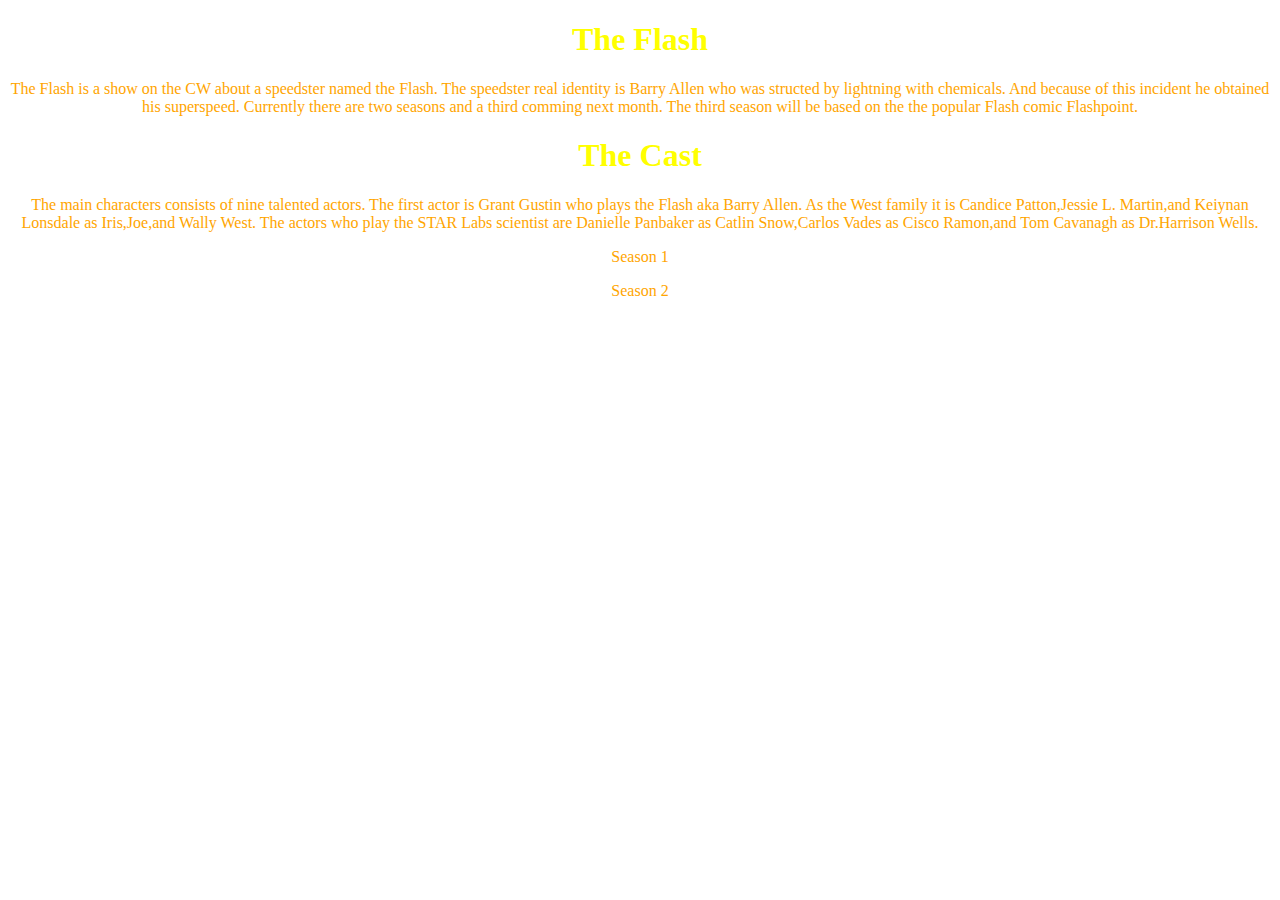
<file: index.html>
<!DOCTYPE html>
<html lang="en">
  <head>
    <meta charset="utf-8">
    <link rel="stylesheet" href="style.css">
</head>
  <body>
    <!-- page content --> <h1>The Flash</h1>
<p>The Flash is a show on the CW about a speedster named the Flash. The speedster real identity is Barry Allen who was structed by lightning with chemicals. And because of this incident he obtained his superspeed. Currently there are two seasons and a third comming next month. The third season will be based on the the popular Flash comic Flashpoint.</p>
<h1> The Cast</h1>
<p>The main characters consists of nine talented actors. The first actor is Grant Gustin who plays the Flash aka Barry Allen. As the West family it is Candice Patton,Jessie L. Martin,and Keiynan Lonsdale as Iris,Joe,and Wally West. The actors who play the STAR Labs scientist are Danielle Panbaker as Catlin Snow,Carlos Vades as Cisco Ramon,and Tom Cavanagh as Dr.Harrison Wells.
  <nav>
    <p>Season 1</p>
    <p>Season 2</p>
  </nav>
  </body>
</html>
</file>
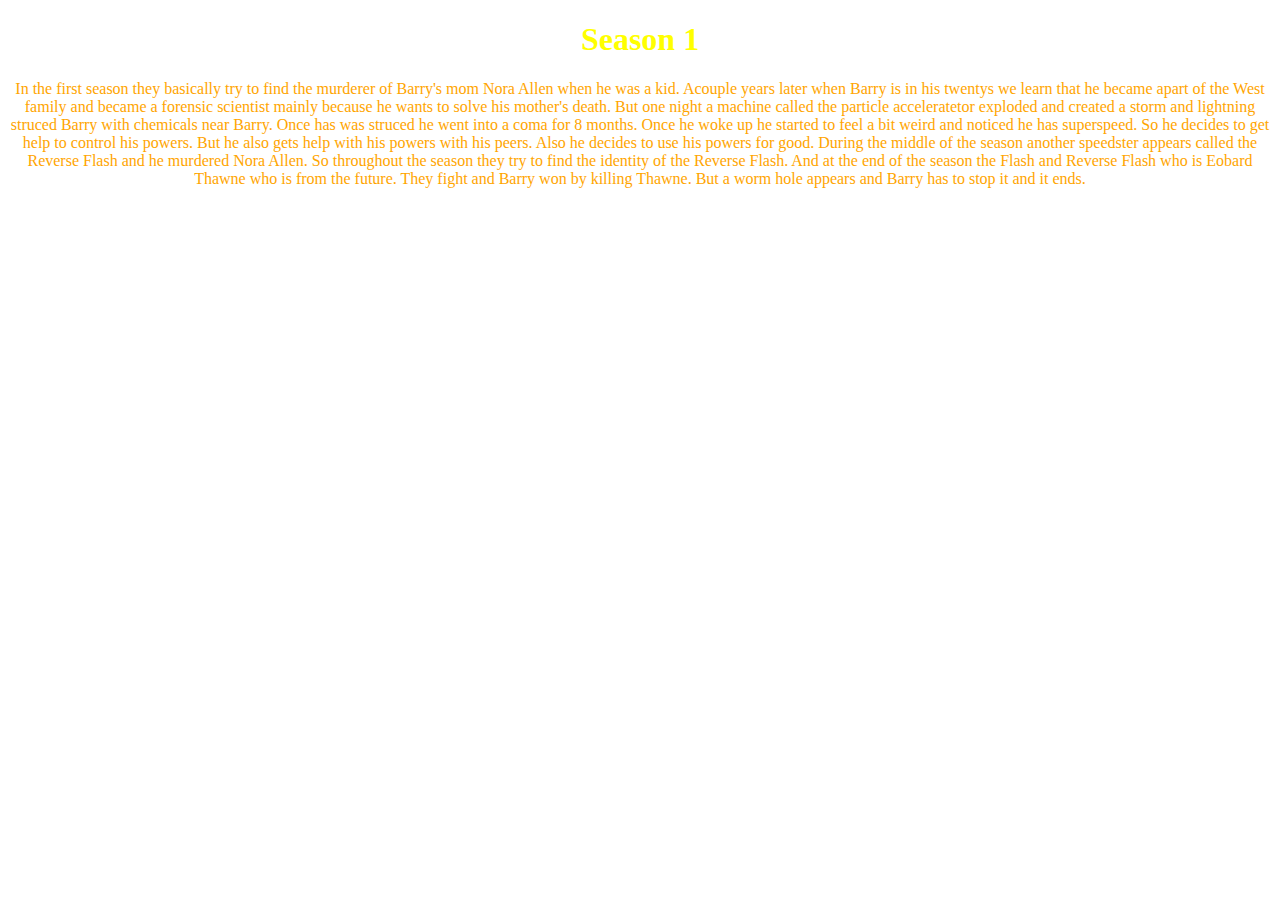
<file: page2.html>
<!DOCTYPE html>
<html lang="en">
  <head>
    <meta charset="utf-8">
    <link rel="stylesheet" href="style.css">
  </head>
  <body id="second_page">
    <!-- page content --><h1>Season 1</h1>
    <p>In the first season they basically try to find the murderer of Barry's mom Nora Allen when he was a kid. Acouple years later when Barry is in his twentys we learn that he became apart of the West family and became a forensic scientist mainly because he wants to solve his mother's death. But one night a machine called the particle acceleratetor exploded and created a storm and lightning struced Barry with chemicals near Barry. Once has was struced he went into a coma for 8 months. Once he woke up he started to feel a bit weird and noticed he has superspeed. So he decides to get help to control his powers. But he also gets help with his powers with his peers. Also he decides to use his powers for good. During the middle of the season another speedster appears called the Reverse Flash and he murdered Nora Allen. So throughout the season they try to find the identity of the Reverse Flash. And at the end of the season the Flash and Reverse Flash who is Eobard Thawne who is from the future. They fight and Barry won by killing Thawne. But a worm hole appears and Barry has to stop it and it ends. 
  </body>
</html>
</file>
<file: style.css>
h1{
  text-align: center;
  color: yellow
}
p{
  text-align: center;
}
body{
  background-image: url(http://vignette2.wikia.nocookie.net/arrow/images/3/3c/The_Flash_Season_2_poster_-_One_more_week.png/revision/latest?cb=20150929170217);
  color: orange;
}

#second_page{
  background-image: url(http://vignette4.wikia.nocookie.net/arrow/images/2/23/The_Flash_promo_poster_-_Discover_what_makes_a_hero.png/revision/latest?cb=20140829064646);
}
</file>
